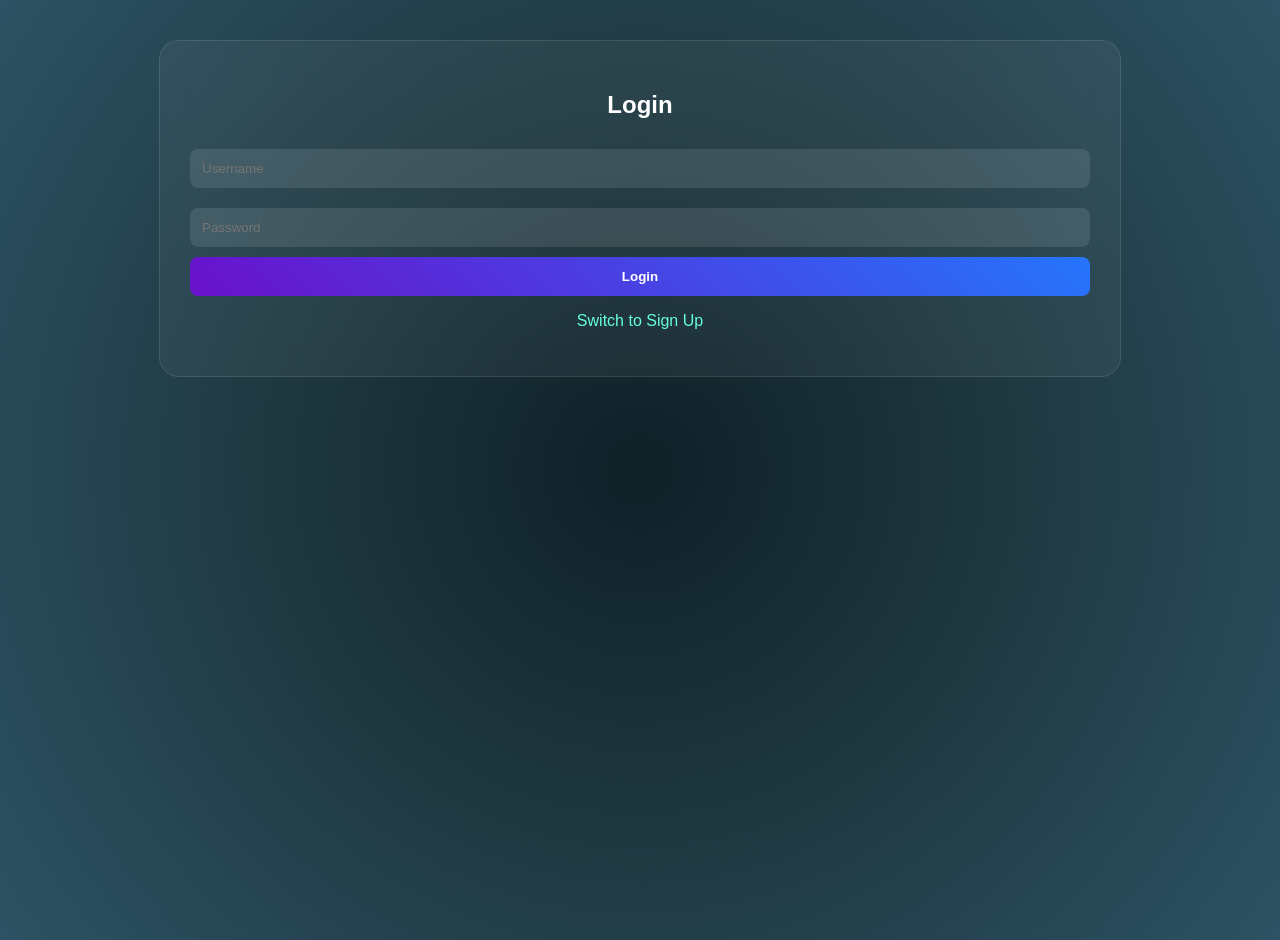
<file: index.html>
<!DOCTYPE html>
<html>
<head>
    <link rel="stylesheet" href="style.css">
</head>
<body>
    <div class="card">
        <h2 id="title">Login</h2>
        <input type="text" id="username" placeholder="Username">
        <input type="password" id="password" placeholder="Password">
        <select id="role" style="display:none; width: 95%; padding: 10px;">
            <option value="employee">Employee</option>
            <option value="agent">Agent</option>
            <option value="manager">Manager</option>
        </select>
        <button onclick="handleAuth()" id="authBtn">Login</button>
        <p onclick="toggleAuth()" style="cursor:pointer; color:#64ffda;">Switch to Sign Up</p>
    </div>
    <script src="script.js"></script>
    
</body>
</html>
</file>
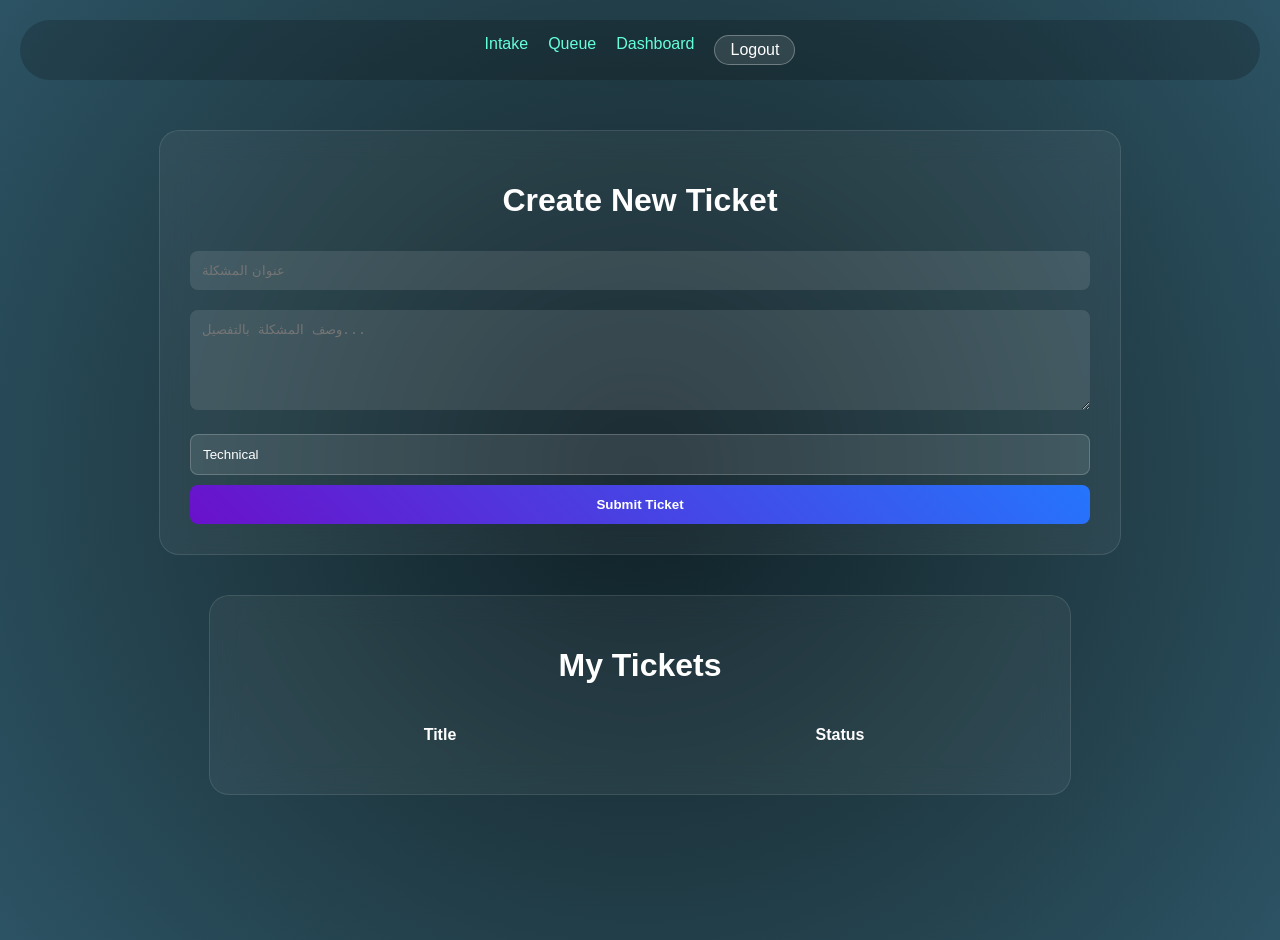
<file: intake.html>
<!DOCTYPE html>
<html>
<head>
    <link rel="stylesheet" href="style.css">
</head>
<body>
    <nav class="nav">
        <a href="intake.html">Intake</a>  <a href="queue.html">Queue</a> <a href="dashboard.html">Dashboard</a>  <a href="#" class="logout-btn" onclick="logout()">Logout</a>
    </nav>

    <div class="container">
        <div class="card">
            <h1>Create New Ticket</h1>
            <input type="text" id="ticketTitle" placeholder="عنوان المشكلة">

            <textarea id="ticketDesc" placeholder="وصف المشكلة بالتفصيل..."></textarea>
        <select id="department" style="width: 100%; padding: 12px; margin: 10px 0; border-radius: 8px; background: rgba(255,255,255,0.1); color: white; border: none;">
        <option value="Technical">Technical</option>
        <option value="Finance">Finance</option>
        <option value="HR">HR</option>
    </select>
            <button onclick="submitTicket()">Submit Ticket</button>
        </div>

        <div class="card" style="width: 80%; max-width: 800px;">
            <h1>My Tickets</h1>
            <table id="my-table">
                <tr><th>Title</th><th>Status</th></tr>
            </table>
        </div>
    </div>

<script src="script.js"></script>
<script>
    document.addEventListener("DOMContentLoaded", () => loadTickets('my-table', false));
</script>
</body>
</html>
</file>
<file: style.css>
body {
    
    
    
    background: 
    
    radial-gradient(circle, #0f2027, #203a43, #2c5364);
     color: white; font-family: 'Segoe UI', sans-serif; min-height: 100vh; margin: 0; padding: 20px; }

.container { display: flex; flex-direction: column; align-items: center; }
.card { 
    background: rgba(255,255,255,0.05); 
    backdrop-filter: blur(15px); 
    padding: 30px; 
    border-radius: 20px; 
    border: 1px solid rgba(255,255,255,0.1); 
    margin: 20px auto;
    width: 90%; 
    max-width: 900px; 
    text-align: center;
    animation: fadeIn 0.8s ease-out;
    
    pointer-events: auto; 
}
@keyframes fadeIn {
    from { opacity: 0; transform: translateY(20px); }
    to { opacity: 1; transform: translateY(0); }
}

input, textarea { 
    width: 100%; padding: 12px; margin: 10px 0; border-radius: 8px; border: none; 
    background: rgba(255,255,255,0.1); color: white; box-sizing: border-box;
}

textarea { height: 100px; resize: vertical; }

/* أزرار الـ Forms الكبيرة */
button { 
    width: 100%; padding: 12px; background: linear-gradient(45deg, #6a11cb, #2575fc); color: white; border: none; border-radius: 8px; cursor: pointer; font-weight: bold;
    transition: all 0.3s ease;
}

/* أزرار الجدول (مفصولة) */
.table-btn { 
    width: auto; 
    padding: 6px 12px; 
    background: linear-gradient(45deg, #00b09b, #96c93d); 
    color: white; border: none; border-radius: 5px; cursor: pointer; font-size: 12px; font-weight: bold;
}

button:hover, .table-btn:hover {
    transform: scale(1.05); 
    box-shadow: 0 0 15px rgba(255, 255, 255, 0.3);
}

.nav { display: flex; justify-content: center; gap: 20px; margin-bottom: 30px; padding: 15px; background: rgba(0,0,0,0.2); border-radius: 50px; }
a { color: #64ffda; text-decoration: none; }

table { table-layout: fixed; width: 100%; border-collapse: separate; border-spacing: 0 10px; }
th, td { width: 33%; text-align: center; padding: 10px; }

td:first-child { border-radius: 10px 0 0 10px; }
td:last-child { border-radius: 0 10px 10px 0; }

select {
    appearance: none; background: rgba(255, 255, 255, 0.1) !important; color: white !important;
    border: 1px solid rgba(255, 255, 255, 0.2) !important; padding: 12px; border-radius: 8px; width: 100%; cursor: pointer;
}

select option { background: #203a43; color: white; padding: 10px; }

.logout-btn {
    background: rgba(255, 255, 255, 0.1); color: white; padding: 5px 15px;
    border-radius: 20px; border: 1px solid rgba(255, 255, 255, 0.3); cursor: pointer;
    text-decoration: none; transition: 0.3s;
}

.logout-btn:hover { background: rgba(255, 255, 255, 0.2); border-color: white; }
</file>
